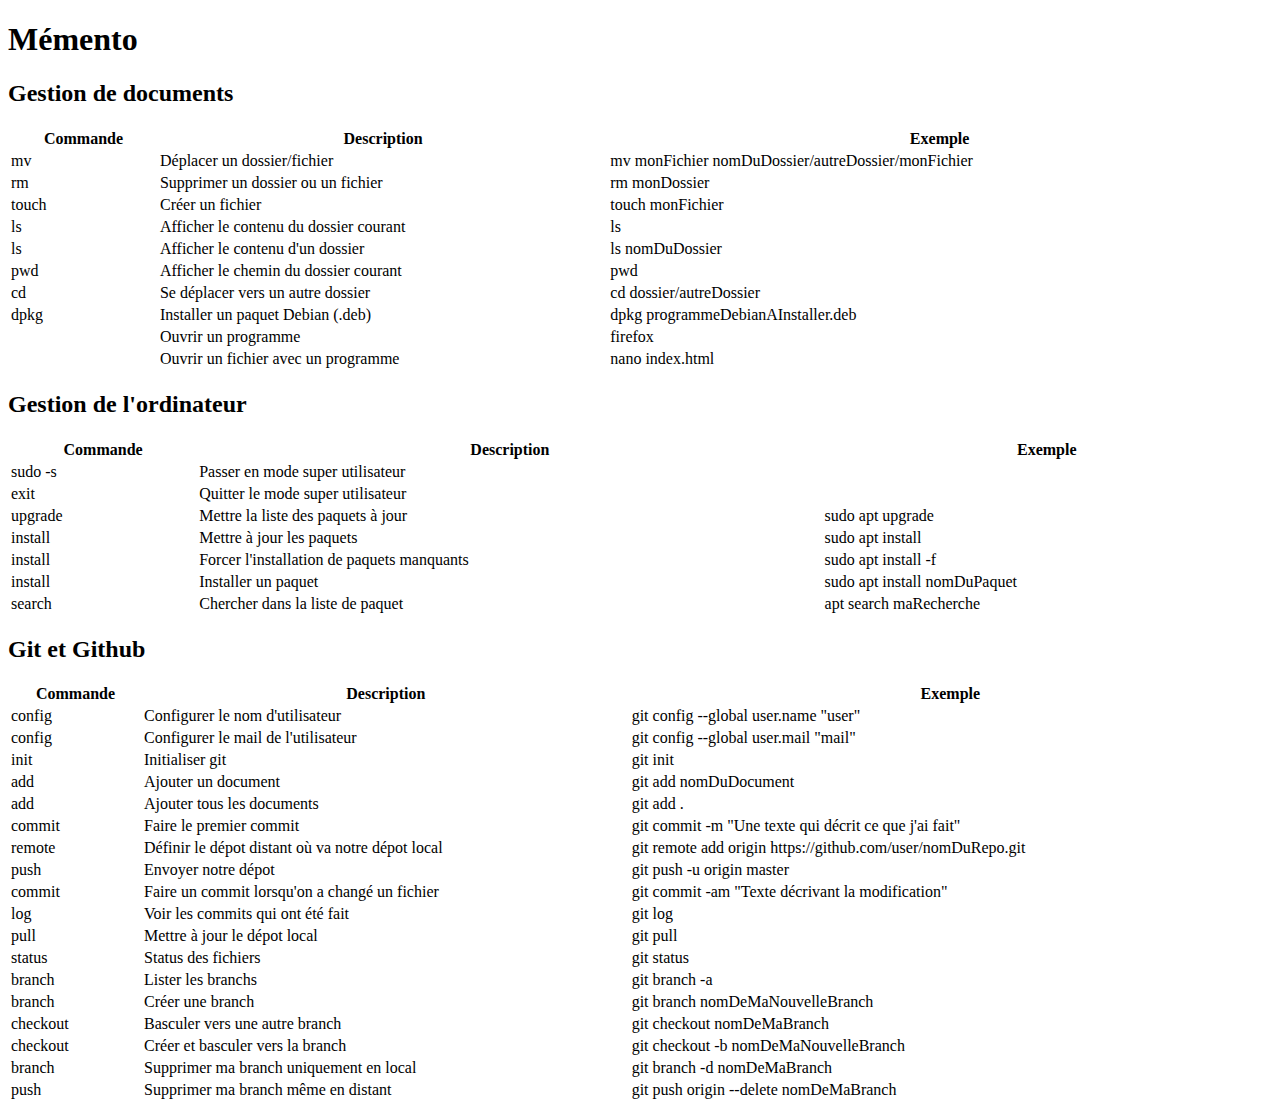
<file: index.html>
<!DOCTYPE html>
<html>
  <head>
    <link rel="stylesheet" href="assets/css/style.css" />
    <title>Mon Mémento</title>
    <meta charset="UTF-8" />
    <link rel="stylesheet" href="https://stackpath.bootstrapcdn.com/bootstrap/4.1.1/css/bootstrap.min.css" integrity="sha384-WskhaSGFgHYWDcbwN70/dfYBj47jz9qbsMId/iRN3ewGhXQFZCSftd1LZCfmhktB" crossorigin="anonymous" />
  </head>
  <body>
    <div class="container-fluid">
      <h1>Mémento</h1>
      <section class="row">
        <!-- GESTION DE DOCUMENTS -->
        <div class="table-responsive col-lg-6">
          <h2>Gestion de documents</h2>
          <table class="table-striped table-bordered">
            <thead>
              <tr>
                <th>Commande</th>
                <th>Description</th>
                <th>Exemple</th>
              </tr>
            </thead>
            <tbody>
              <tr>
                <td>mv</td>
                <td>Déplacer un dossier/fichier</td>
                <td>mv monFichier nomDuDossier/autreDossier/monFichier</td>
              </tr>
              <tr>
                <td>rm</td>
                <td>Supprimer un dossier ou un fichier</td>
                <td>rm monDossier</td>
              </tr>
              <tr>
                <td>touch</td>
                <td>Créer un fichier</td>
                <td>touch monFichier</td>
              </tr>
              <tr>
                <td>ls</td>
                <td>Afficher le contenu du dossier courant</td>
                <td>ls</td>
              </tr>
              <tr>
                <td>ls</td>
                <td>Afficher le contenu d'un dossier</td>
                <td>ls nomDuDossier</td>
              </tr>
              <tr>
                <td>pwd</td>
                <td>Afficher le chemin du dossier courant</td>
                <td>pwd</td>
              </tr>
              <tr>
                <td>cd</td>
                <td>Se déplacer vers un autre dossier</td>
                <td>cd dossier/autreDossier</td>
              </tr>
              <tr>
                <td>dpkg</td>
                <td>Installer un paquet Debian (.deb)</td>
                <td>dpkg programmeDebianAInstaller.deb</td>
              </tr>
              <tr>
                <td></td>
                <td>Ouvrir un programme</td>
                <td>firefox</td>
              </tr>
              <tr>
                <td></td>
                <td>Ouvrir un fichier avec un programme</td>
                <td>nano index.html</td>
              </tr>
            </tbody>
          </table>
        </div>
        <!-- GESTION DE L'ORDINATEUR -->
        <div class="table-responsive col-lg-6">
          <h2>Gestion de l'ordinateur</h2>
          <table class="table-striped table-bordered">
            <thead>
              <tr>
                <th>Commande</th>
                <th>Description</th>
                <th>Exemple</th>
              </tr>
            </thead>
            <tbody>
              <tr>
                <td>sudo -s</td>
                <td>Passer en mode super utilisateur</td>
                <td></td>
              </tr>
              <tr>
                <td>exit</td>
                <td>Quitter le mode super utilisateur</td>
                <td></td>
              </tr>
              <tr>
                <td>upgrade</td>
                <td>Mettre la liste des paquets à jour</td>
                <td>sudo apt upgrade</td>
              </tr>
              <tr>
                <td>install</td>
                <td>Mettre à jour les paquets</td>
                <td>sudo apt install</td>
              </tr>
              <tr>
                <td>install</td>
                <td>Forcer l'installation de paquets manquants</td>
                <td>sudo apt install -f</td>
              </tr>
              <tr>
                <td>install</td>
                <td>Installer un paquet</td>
                <td>sudo apt install nomDuPaquet</td>
              </tr>
              <tr>
                <td>search</td>
                <td>Chercher dans la liste de paquet</td>
                <td>apt search maRecherche</td>
              </tr>
            </tbody>
          </table>
        </div>
      </section>
      <section class="row">
        <!-- GIT ET GITHUB -->
        <div class="table-responsive col-lg-6">
          <h2>Git et Github</h2>
          <table class="table-striped table-bordered">
            <thead>
              <tr>
                <th>Commande</th>
                <th>Description</th>
                <th>Exemple</th>
              </tr>
            </thead>
            <tbody>
              <tr>
                <td>config</td>
                <td>Configurer le nom d'utilisateur</td>
                <td>git config --global user.name "user"</td>
              </tr>
              <tr>
                <td>config</td>
                <td>Configurer le mail de l'utilisateur</td>
                <td>git config --global user.mail "mail"</td>
              </tr>
              <tr>
                <td>init</td>
                <td>Initialiser git</td>
                <td>git init</td>
              </tr>
              <tr>
                <td>add</td>
                <td>Ajouter un document</td>
                <td>git add nomDuDocument</td>
              </tr>
              <tr>
                <td>add</td>
                <td>Ajouter tous les documents</td>
                <td>git add .</td>
              </tr>
              <tr>
                <td>commit</td>
                <td>Faire le premier commit</td>
                <td>git commit -m "Une texte qui décrit ce que j'ai fait"</td>
              </tr>
              <tr>
                <td>remote</td>
                <td>Définir le dépot distant où va notre dépot local</td>
                <td>git remote add origin https://github.com/user/nomDuRepo.git</td>
              </tr>
              <tr>
                <td>push</td>
                <td>Envoyer notre dépot</td>
                <td>git push -u origin master</td>
              </tr>
              <tr>
                <td>commit</td>
                <td>Faire un commit lorsqu'on a changé un fichier</td>
                <td>git commit -am "Texte décrivant la modification"</td>
              </tr>
              <tr>
                <td>log</td>
                <td>Voir les commits qui ont été fait</td>
                <td>git log</td>
              </tr>
              <tr>
                <td>pull</td>
                <td>Mettre à jour le dépot local</td>
                <td>git pull</td>
              </tr>
              <tr>
                <td>status</td>
                <td>Status des fichiers</td>
                <td>git status</td>
              </tr>
              <tr>
                <td>branch</td>
                <td>Lister les branchs</td>
                <td>git branch -a</td>
              </tr>
              <tr>
                <td>branch</td>
                <td>Créer une branch</td>
                <td>git branch nomDeMaNouvelleBranch</td>
              </tr>
              <tr>
                <td>checkout</td>
                <td>Basculer vers une autre branch</td>
                <td>git checkout nomDeMaBranch</td>
              </tr>
              <tr>
                <td>checkout</td>
                <td>Créer et basculer vers la branch</td>
                <td>git checkout -b nomDeMaNouvelleBranch</td>
              </tr>
              <tr>
                <td>branch</td>
                <td>Supprimer ma branch uniquement en local</td>
                <td>git branch -d nomDeMaBranch</td>
              </tr>
              <tr>
                <td>push</td>
                <td>Supprimer ma branch même en distant</td>
                <td>git push origin --delete nomDeMaBranch</td>
              </tr>
            </tbody>
          </table>
        </div>
        </div>
      </section>
    </div>
  </body>
</html>

<!--

 autre

  <section>
    <h2>Divers</h2>
    <div class="gris">
      <p><strong>Savoir que je ne suis pas en admin</strong>  </p>
      <p class="command">$ est affiché</p>
    </div>
  <div class="blanc">
    <p> <strong>Savoir que je suis en admin</strong>  </p>
    <p class="command">#</p>
  </div>
  <div class="gris">
    <p><strong>Réaliser plusieurs commandes d'un coup</strong></p>
    <p class="command">&&</p>
  </div>
  <div class="blanc">
    <p> <strong>remplacer</strong> /home/user/</p>
    <p class="command">~</p>
  </div>
  </section>
</file>
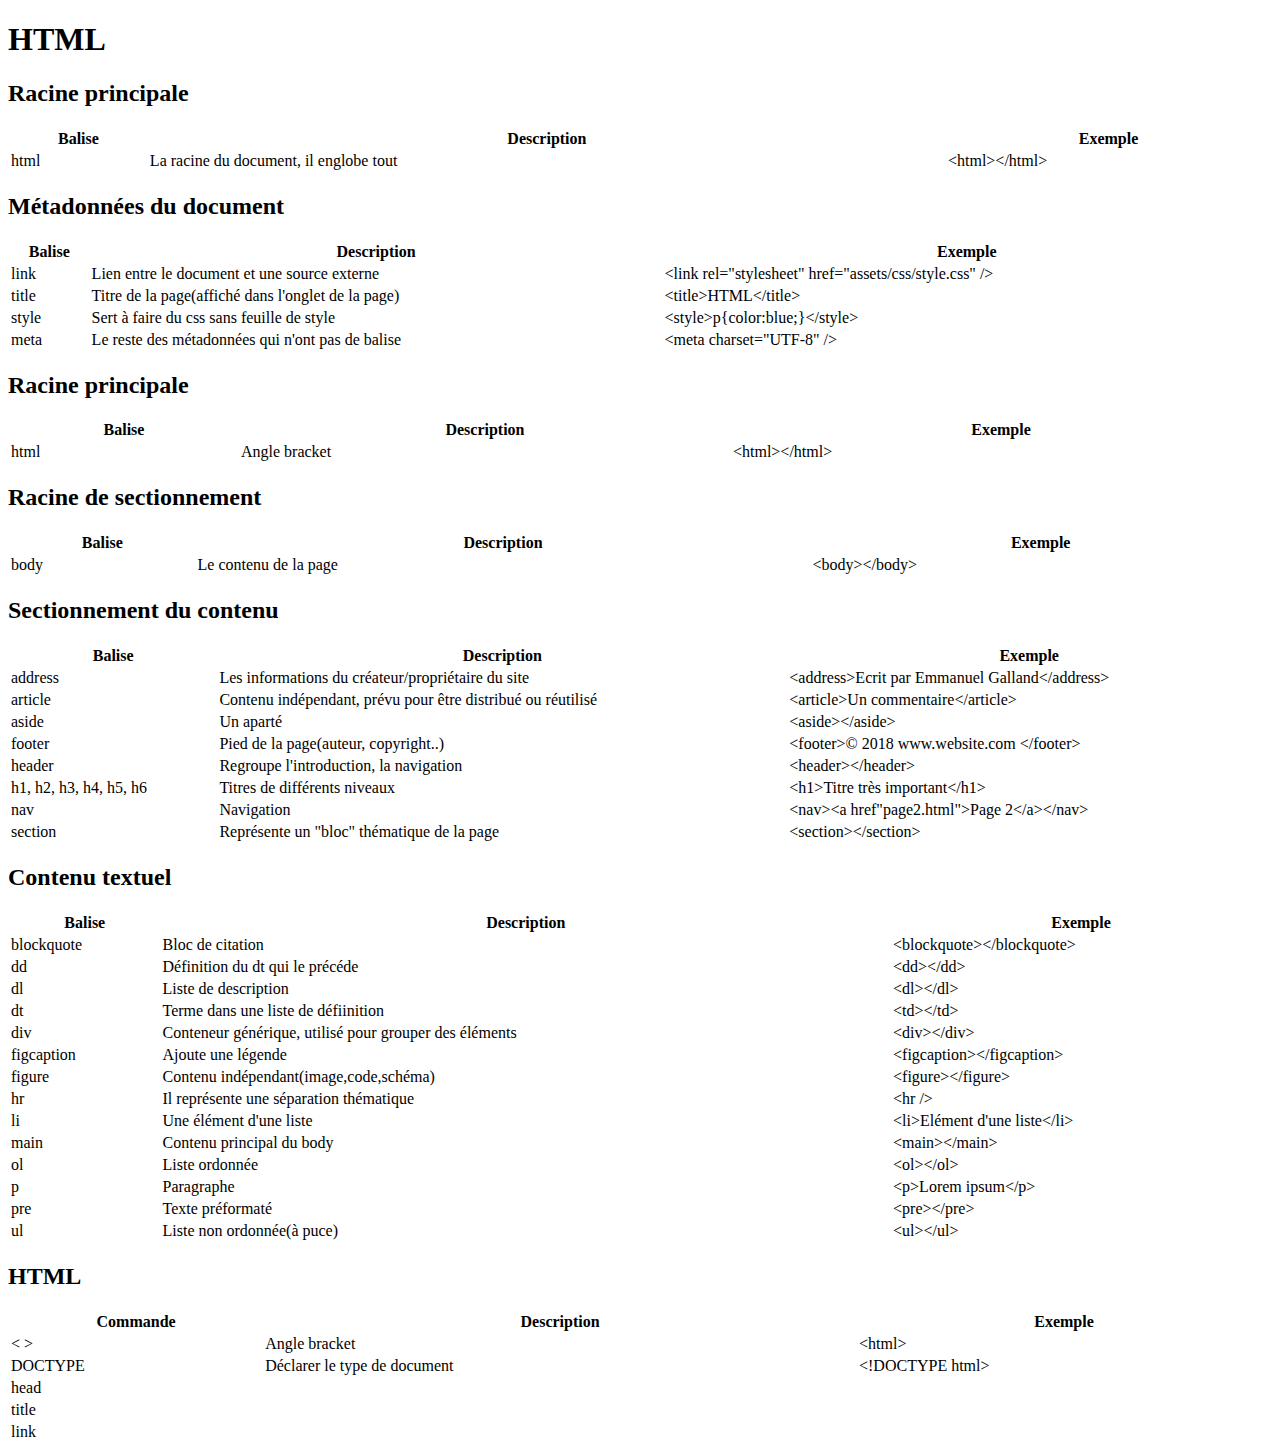
<file: html.html>
<!DOCTYPE html>
<html>
  <head>
    <link rel="stylesheet" href="assets/css/style.css" />
    <title>HTML</title>
    <meta charset="UTF-8" />
    <link rel="stylesheet" href="https://stackpath.bootstrapcdn.com/bootstrap/4.1.1/css/bootstrap.min.css" integrity="sha384-WskhaSGFgHYWDcbwN70/dfYBj47jz9qbsMId/iRN3ewGhXQFZCSftd1LZCfmhktB" crossorigin="anonymous" />
  </head>
  <body>
    <div class="container-fluid">
      <h1>HTML</h1>
      <div class="row">
        <!-- TRONC GAUCHE -->
        <div class="col-xl-6 tronc">
          <!-- RACINE PRINCIPALE -->
          <div class="table-responsive">
            <h2>Racine principale</h2>
            <table class="table-striped table-bordered">
              <thead>
                <tr>
                  <th>Balise</th>
                  <th>Description</th>
                  <th>Exemple</th>
                </tr>
              </thead>
              <tbody>
                <tr>
                  <td>html</td>
                  <td>La racine du document, il englobe tout</td>
                  <td>&lt;html&gt;&lt;/html&gt;</td>
                </tr>
            </table>
          </div>
          <!-- METADONNEES DU DOCUMENT -->
          <div class="table-responsive">
            <h2>Métadonnées du document</h2>
            <table class="table-striped table-bordered">
              <thead>
                <tr>
                  <th>Balise</th>
                  <th>Description</th>
                  <th>Exemple</th>
                </tr>
              </thead>
              <tbody>
                <tr>
                  <td>link</td>
                  <td>Lien entre le document et une source externe</td>
                  <td>&lt;link rel="stylesheet" href="assets/css/style.css" /&gt;</td>
                </tr>
                <tr>
                  <td>title</td>
                  <td>Titre de la page(affiché dans l'onglet de la page)</td>
                  <td>&lt;title&gtHTML&lt;/title&gt;</td>
                </tr>
                <tr>
                  <td>style</td>
                  <td>Sert à faire du css sans feuille de style</td>
                  <td>&lt;style&gt;p{color:blue;}&lt;/style&gt;</td>
                </tr>
                <tr>
                  <td>meta</td>
                  <td>Le reste des métadonnées qui n'ont pas de balise</td>
                  <td>&lt;meta charset="UTF-8" /&gt;</td>
                </tr>
            </table>
          </div>
          <!-- RACINE PRINCIPALE -->
          <div class="table-responsive">
            <h2>Racine principale</h2>
            <table class="table-striped table-bordered">
              <thead>
                <tr>
                  <th>Balise</th>
                  <th>Description</th>
                  <th>Exemple</th>
                </tr>
              </thead>
              <tbody>
                <tr>
                  <td>html</td>
                  <td>Angle bracket</td>
                  <td>&lt;html&gt;&lt;/html&gt;</td>
                </tr>
            </table>
          </div>
          <!-- RACINE DE SECTIONNEMENT -->
          <div class="table-responsive">
            <h2>Racine de sectionnement</h2>
            <table class="table-striped table-bordered">
              <thead>
                <tr>
                  <th>Balise</th>
                  <th>Description</th>
                  <th>Exemple</th>
                </tr>
              </thead>
              <tbody>
                <tr>
                  <td>body</td>
                  <td>Le contenu de la page</td>
                  <td>&lt;body&gt;&lt;/body&gt;</td>
                </tr>
            </table>
          </div>
          <!-- SECTIONNEMENT DU CONTENU -->
          <div class="table-responsive">
            <h2>Sectionnement du contenu</h2>
            <table class="table-striped table-bordered">
              <thead>
                <tr>
                  <th>Balise</th>
                  <th>Description</th>
                  <th>Exemple</th>
                </tr>
              </thead>
              <tbody>
                <tr>
                  <td>address</td>
                  <td>Les informations du créateur/propriétaire du site</td>
                  <td>&lt;address&gt;Ecrit par Emmanuel Galland&lt;/address&gt;</td>
                </tr>
                <tr>
                  <td>article</td>
                  <td>Contenu indépendant, prévu pour être distribué ou réutilisé</td>
                  <td>&lt;article&gt;Un commentaire&lt;/article&gt;</td>
                </tr>
                <tr>
                  <td>aside</td>
                  <td>Un aparté</td>
                  <td>&lt;aside&gt;&lt;/aside&gt;</td>
                </tr>
                <tr>
                  <td>footer</td>
                  <td>Pied de la page(auteur, copyright..)</td>
                  <td>&lt;footer&gt;© 2018 www.website.com &lt;/footer&gt;</td>
                </tr>
                <tr>
                  <td>header</td>
                  <td>Regroupe l'introduction, la navigation</td>
                  <td>&lt;header&gt;&lt;/header&gt;</td>
                </tr>
                <tr>
                  <td>h1, h2, h3, h4, h5, h6</td>
                  <td>Titres de différents niveaux</td>
                  <td>&lt;h1&gt;Titre très important&lt;/h1&gt;</td>
                </tr>
                <tr>
                  <td>nav</td>
                  <td>Navigation</td>
                  <td>&lt;nav&gt;&lt;a href"page2.html"&gt;Page 2&lt;/a&gt;&lt;/nav&gt;</td>
                </tr>
                <tr>
                  <td>section</td>
                  <td>Représente un "bloc" thématique de la page</td>
                  <td>&lt;section&gt;&lt;/section&gt;</td>
                </tr>
            </table>
          </div>
          <!-- CONTENU TEXTUEL -->
          <div class="table-responsive">
            <h2>Contenu textuel</h2>
            <table class="table-striped table-bordered">
              <thead>
                <tr>
                  <th>Balise</th>
                  <th>Description</th>
                  <th>Exemple</th>
                </tr>
              </thead>
              <tbody>
                <tr>
                  <td>blockquote</td>
                  <td>Bloc de citation</td>
                  <td>&lt;blockquote&gt;&lt;/blockquote&gt;</td>
                </tr>
                <tr>
                  <td>dd</td>
                  <td>Définition du dt qui le précéde</td>
                  <td>&lt;dd&gt;&lt;/dd&gt;</td>
                </tr>
                <tr>
                  <td>dl</td>
                  <td>Liste de description</td>
                  <td>&lt;dl&gt;&lt;/dl&gt;</td>
                </tr>
                <tr>
                  <td>dt</td>
                  <td>Terme dans une liste de défiinition</td>
                  <td>&lt;td&gt;&lt;/td&gt;</td>
                </tr>
                <tr>
                  <td>div</td>
                  <td>Conteneur générique, utilisé pour grouper des éléments</td>
                  <td>&lt;div&gt;&lt;/div&gt;</td>
                </tr>
                <tr>
                  <td>figcaption</td>
                  <td>Ajoute une légende</td>
                  <td>&lt;figcaption&gt;&lt;/figcaption&gt;</td>
                </tr>
                <tr>
                  <td>figure</td>
                  <td>Contenu indépendant(image,code,schéma)</td>
                  <td>&lt;figure&gt;&lt;/figure&gt;</td>
                </tr>
                <tr>
                  <td>hr</td>
                  <td>Il représente une séparation thématique</td>
                  <td>&lt;hr /&gt;</td>
                </tr>
                <tr>
                  <td>li</td>
                  <td>Une élément d'une liste</td>
                  <td>&lt;li&gt;Elément d'une liste&lt;/li&gt;</td>
                </tr>
                <tr>
                  <td>main</td>
                  <td>Contenu principal du body</td>
                  <td>&lt;main&gt;&lt;/main&gt;</td>
                </tr>
                <tr>
                  <td>ol</td>
                  <td>Liste ordonnée</td>
                  <td>&lt;ol&gt;&lt;/ol&gt;</td>
                </tr>
                <tr>
                  <td>p</td>
                  <td>Paragraphe</td>
                  <td>&lt;p&gt;Lorem ipsum&lt;/p&gt;</td>
                </tr>
                <tr>
                  <td>pre</td>
                  <td>Texte préformaté</td>
                  <td>&lt;pre&gt;&lt;/pre&gt;</td>
                </tr>
                <tr>
                  <td>ul</td>
                  <td>Liste non ordonnée(à puce)</td>
                  <td>&lt;ul&gt;&lt;/ul&gt;</td>
                </tr>
            </table>
          </div>
          <!-- SEMANTIQUE DU TEXTE EN LIGNE -->
          <!-- IMAGES ET MEDIAS -->
          <!-- CONTENU EMBARQUE -->
          <!-- SCRIPTS -->
          <!-- GESTION DE L'EDITION -->
          <!-- CONTENU TABULAIRE -->
          <!-- FORMULAIRE -->
          <!-- ELEMENTS INTERACTIFS -->
          <!-- COMPOSANTS WEB -->
        <!--TRONC DROIT -->
        <div class="col-xl-6 tronc">
          <div class="table-responsive">
            <h2>HTML</h2>
            <table class="table-striped table-bordered">
              <thead>
                <tr>
                  <th>Commande</th>
                  <th>Description</th>
                  <th>Exemple</th>
                </tr>
              </thead>
              <tbody>
                <tr>
                  <td>&lt; &gt;</td>
                  <td>Angle bracket</td>
                  <td>&lt;html&gt;</td>
                </tr>
                <tr>
                  <td>DOCTYPE</td>
                  <td>Déclarer le type de document</td>
                  <td>&lt;!DOCTYPE html&gt;</td>
                </tr>
                <tr>
                  <td>head</td>
                  <td></td>
                  <td></td>
                </tr>
                <tr>
                  <td>title</td>
                  <td></td>
                  <td></td>
                </tr>
                <tr>
                  <td>link</td>
                  <td></td>
                  <td></td>
                </tr>
              </tbody>
            </table>
          </div>
        </div>
      </div>
    </div>
  </body>
</html>
</file>
<file: assets/css/style.css>
.table-striped{
  width: 100%;
}

.tronc{
  width: 100%
}
</file>
